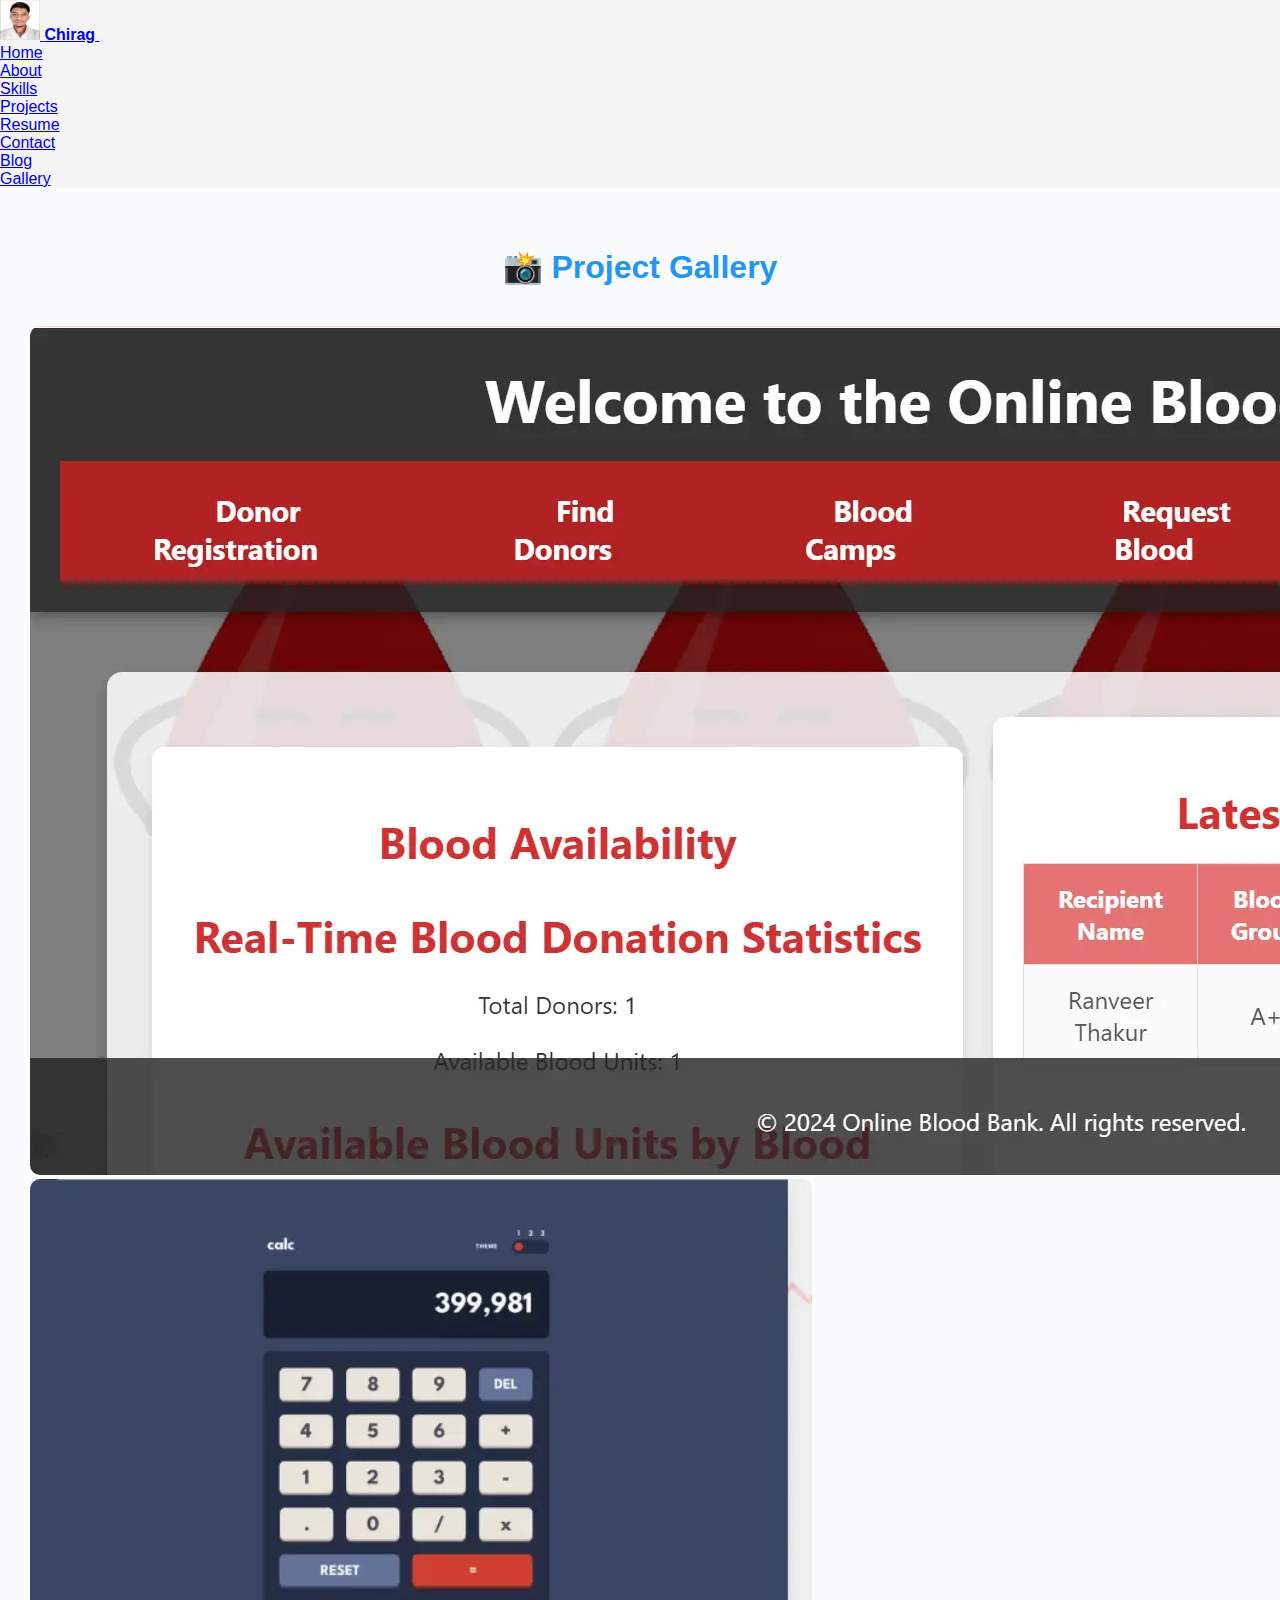
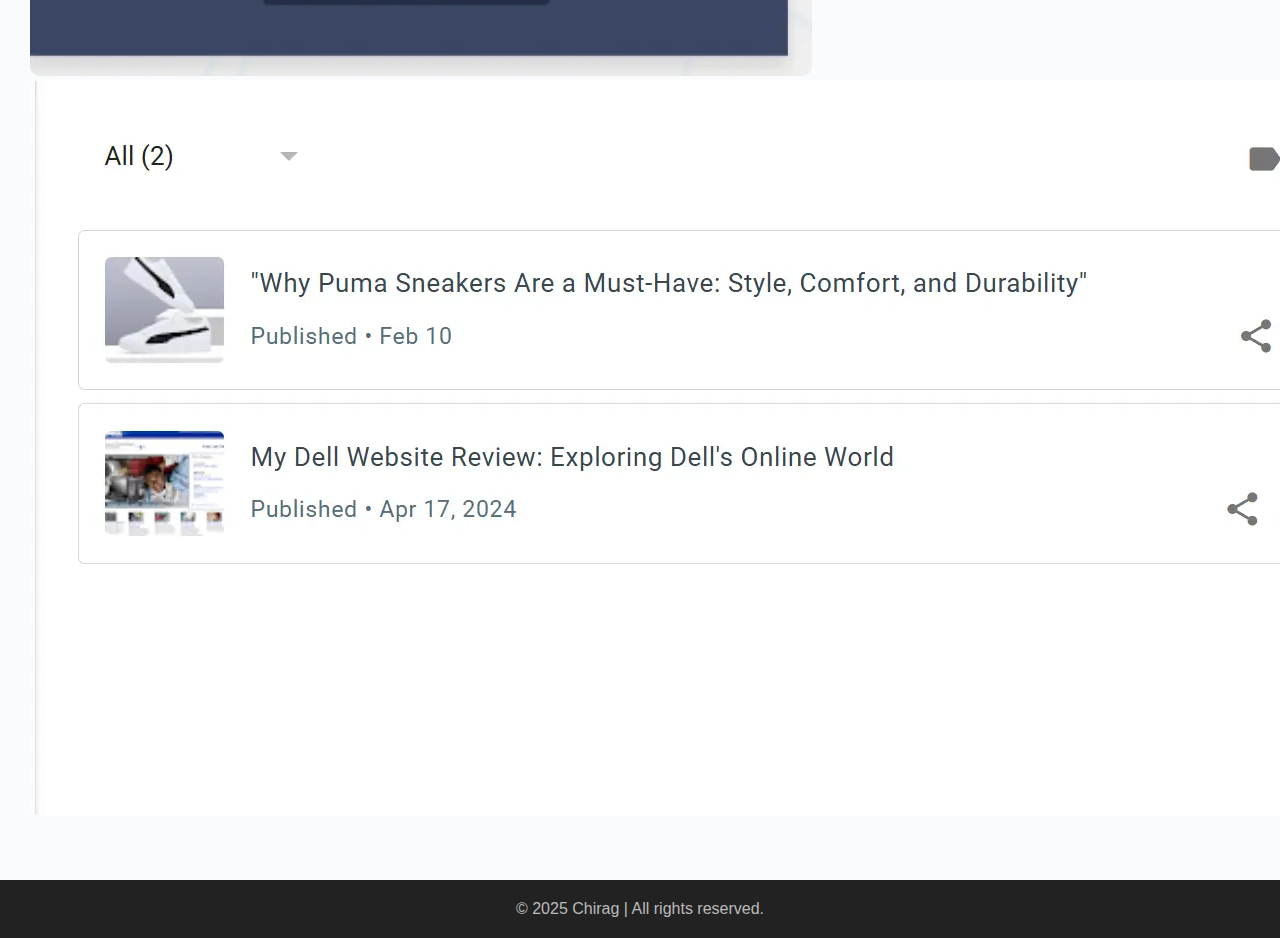
<file: gallery.html>
<!DOCTYPE html>
<html lang="en">
<head>
  <meta charset="UTF-8" />
  <meta name="viewport" content="width=device-width, initial-scale=1.0" />
  <title>Gallery | Chirag</title>
  <link rel="stylesheet" href="css/style.css" />
  <link href="https://cdn.jsdelivr.net/npm/bootstrap@5.3.3/dist/css/bootstrap.min.css" rel="stylesheet">
  <script src="https://cdn.jsdelivr.net/npm/bootstrap@5.3.3/dist/js/bootstrap.bundle.min.js"></script>
  <style>
    .gallery-section {
      padding: 60px 30px;
      background-color: #f9fbfd;
    }
    .gallery-section h1 {
      text-align: center;
      color: #2196f3;
      margin-bottom: 40px;
      font-weight: bold;
    }
    .gallery-img {
      border-radius: 10px;
      transition: transform 0.3s ease, box-shadow 0.3s ease;
    }
    .gallery-img:hover {
      transform: scale(1.05);
      box-shadow: 0 10px 25px rgba(0, 0, 0, 0.1);
    }
  </style>
</head>
<body>

  <!-- Navbar -->
  <nav class="navbar navbar-expand-lg navbar-dark bg-dark sticky-top shadow">
    <div class="container-fluid px-4">
      <a class="navbar-brand d-flex align-items-center" href="#">
        <img src="images/logo.jpg" alt="Logo" width="40" height="40" class="rounded-circle me-2 border border-info">
        <strong>Chirag</strong>
      </a>
      <button class="navbar-toggler" type="button" data-bs-toggle="collapse" data-bs-target="#navbarNav">
        <span class="navbar-toggler-icon"></span>
      </button>
      <div class="collapse navbar-collapse justify-content-end" id="navbarNav">
        <ul class="navbar-nav gap-3 fw-semibold text-uppercase">
          <li class="nav-item"><a class="nav-link" href="index.html">Home</a></li>
          <li class="nav-item"><a class="nav-link" href="about.html">About</a></li>
          <li class="nav-item"><a class="nav-link" href="skills.html">Skills</a></li>
          <li class="nav-item"><a class="nav-link" href="projects.html">Projects</a></li>
          <li class="nav-item"><a class="nav-link" href="resume.html">Resume</a></li>
          <li class="nav-item"><a class="nav-link" href="contact.html">Contact</a></li>
          <li class="nav-item"><a class="nav-link" href="blog.html">Blog</a></li>
          <li class="nav-item"><a class="nav-link active" href="gallery.html">Gallery</a></li>
        </ul>
      </div>
    </div>
  </nav>

  <!-- Gallery Section -->
  <section class="gallery-section">
    <div class="container">
      <h1>📸 Project Gallery</h1>
      <div class="row g-4">
        <div class="col-md-4">
          <img src="images/bloodbanl.webp" class="img-fluid gallery-img" alt="Project Screenshot 1">
        </div>
        <div class="col-md-4">
          <img src="images/calaculatopr.webp" class="img-fluid gallery-img" alt="Project Screenshot 2">
        </div>
        <div class="col-md-4">
          <img src="images/blog.webp" class="img-fluid gallery-img" alt="Project Screenshot 3">
        
      
      </div>
    </div>
  </section>

  <!-- Footer -->
  <footer class="bg-dark text-white text-center py-3">
    <p class="mb-0">© 2025 Chirag | All rights reserved.</p>
  </footer>

</body>
</html>
</file>
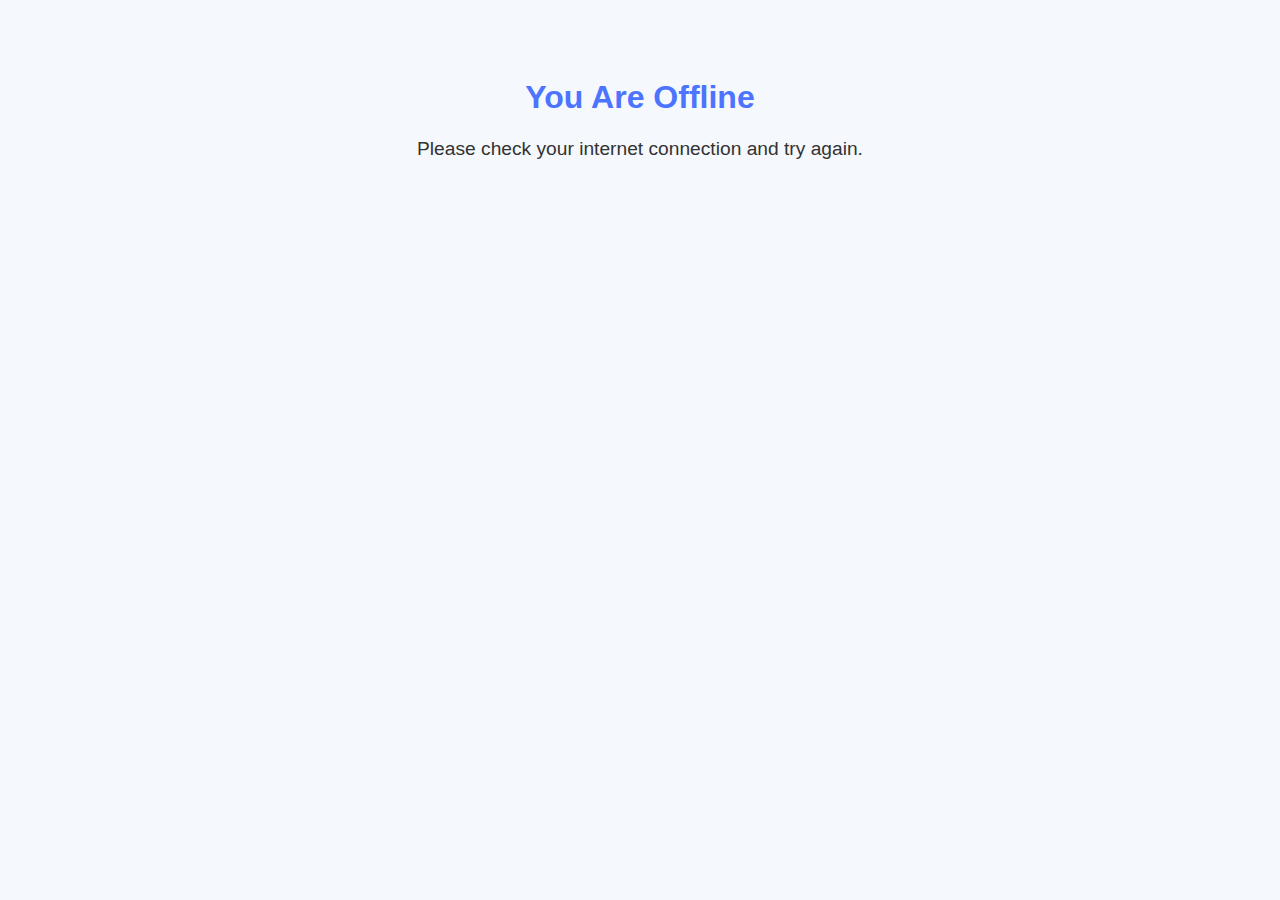
<file: offline.html>
<!DOCTYPE html>
<html lang="en">
<head>
  <meta charset="UTF-8">
  <title>Offline</title>
  <style>
    body {
      font-family: 'Poppins', sans-serif;
      background: #f5f8fc;
      color: #333;
      text-align: center;
      padding: 50px;
    }
    h1 {
      font-size: 2rem;
      color: #4c74ff;
    }
    p {
      font-size: 1.2rem;
    }
  </style>
</head>
<body>
  <h1>You Are Offline</h1>
  <p>Please check your internet connection and try again.</p>
</body>
</html>
</file>
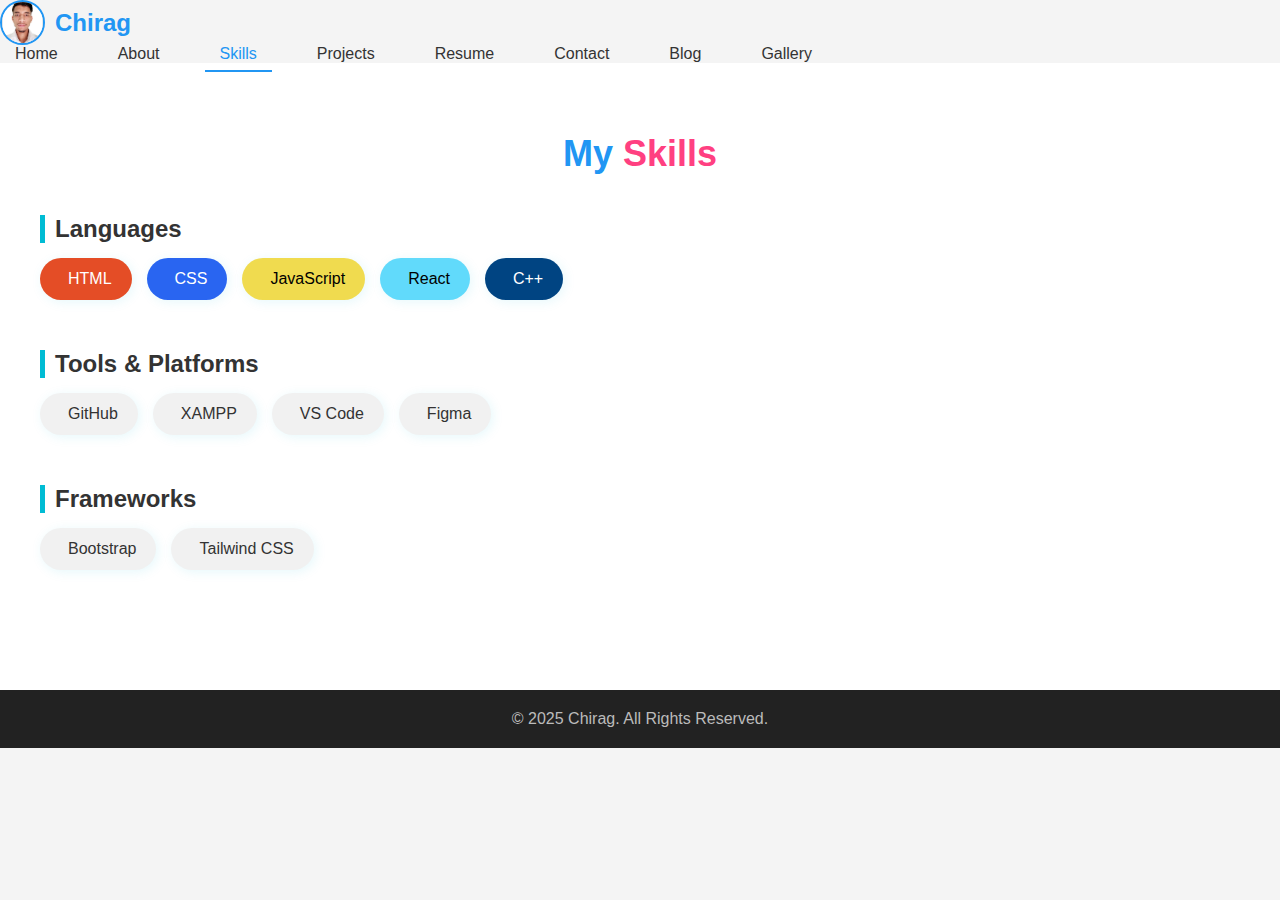
<file: skills.html>
<!DOCTYPE html>
<html lang="en">
<head>
  <meta charset="UTF-8" />
  <meta name="viewport" content="width=device-width, initial-scale=1.0"/>
  <title>Skills | Chirag</title>
  <link rel="stylesheet" href="css/style.css" />
  <link href="https://fonts.googleapis.com/css2?family=Poppins:wght@300;500;700&display=swap" rel="stylesheet">
  <link rel="stylesheet" href="https://cdnjs.cloudflare.com/ajax/libs/font-awesome/6.5.0/css/all.min.css"/>
</head>
<body>
  <header>
    <nav>
      <div class="logo">
        <img src="images/logo.jpg" alt="Logo" />
        <span>Chirag</span>
      </div>
      <ul class="nav-links">
        <li><a href="index.html">Home</a></li>
        <li><a href="about.html">About</a></li>
        <li><a href="skills.html" class="active">Skills</a></li>
        <li><a href="projects.html">Projects</a></li>
        <li><a href="resume.html">Resume</a></li>
        <li><a href="contact.html">Contact</a></li>
        <li><a href="blog.html">Blog</a></li>
        <li><a href="gallery.html">Gallery</a></li>
      </ul>
    </nav>
  </header>

  <section class="skills-section">
    <div class="container">
      <h1 class="section-title">My <span class="highlight">Skills</span></h1>

      <div class="skills-group">
        <h2>Languages</h2>
        <div class="skills-tags">
          <span class="tag html"><i class="fab fa-html5"></i> HTML</span>
          <span class="tag css"><i class="fab fa-css3-alt"></i> CSS</span>
          <span class="tag js"><i class="fab fa-js"></i> JavaScript</span>
          <span class="tag react"><i class="fab fa-react"></i> React</span>
          <span class="tag cpp"><i class="fas fa-code"></i> C++</span>
        </div>
      </div>

      <div class="skills-group">
        <h2>Tools & Platforms</h2>
        <div class="skills-tags">
          <span class="tag"><i class="fab fa-github"></i> GitHub</span>
          <span class="tag"><i class="fas fa-server"></i> XAMPP</span>
          <span class="tag"><i class="fas fa-code"></i> VS Code</span>
          <span class="tag"><i class="fab fa-figma"></i> Figma</span>
        </div>
      </div>

      <div class="skills-group">
        <h2>Frameworks</h2>
        <div class="skills-tags">
          <span class="tag"><i class="fab fa-bootstrap"></i> Bootstrap</span>
          <span class="tag"><i class="fas fa-layer-group"></i> Tailwind CSS</span>
        </div>
      </div>

   
          
      </div>
    </div>
  </section>

  <footer>
    <p>© 2025 Chirag. All Rights Reserved.</p>
  </footer>
</body>
</html>
</file>
<file: css/style.css>
/* Reset & Base */
* {
  margin: 0;
  padding: 0;
  box-sizing: border-box;
  font-family: 'Poppins', sans-serif;
}

body {
  background: #f4f4f4;
  color: #333;
}

/* Header */
.main-header {
  background-color: #ffffff;
  box-shadow: 0 4px 12px rgba(0, 0, 0, 0.08);
  position: sticky;
  top: 0;
  z-index: 1000;
}

.main-header .container {
  max-width: 1200px;
  margin: 0 auto;
  padding: 15px 30px;
  display: flex;
  align-items: center;
  justify-content: space-between;
}

.logo {
  display: flex;
  align-items: center;
  gap: 10px;
}

.logo img {
  height: 45px;
  width: 45px;
  border-radius: 50%;
  object-fit: cover;
  border: 2px solid #2196f3;
}

.logo span {
  font-size: 24px;
  font-weight: 700;
  color: #2196f3;
}

.nav-links {
  display: flex;
  gap: 30px;
  list-style: none;
}

.nav-links a {
  position: relative;
  text-decoration: none;
  font-size: 16px;
  font-weight: 500;
  color: #333;
  padding: 10px 15px;
  border-radius: 5px;
  transition: all 0.3s ease;
}

.nav-links a::after {
  content: "";
  position: absolute;
  left: 0;
  bottom: 0;
  height: 2px;
  width: 100%;
  background-color: #2196f3;
  transform: scaleX(0);
  transition: transform 0.3s ease;
  transform-origin: right;
}

.nav-links a:hover::after,
.nav-links a.active::after {
  transform: scaleX(1);
  transform-origin: left;
}

.nav-links a:hover,
.nav-links a.active {
  color: #2196f3;
}

/* Hero Section */
.hero {
  display: flex;
  justify-content: space-around;
  align-items: center;
  padding: 80px 40px;
  background: linear-gradient(135deg, #00bcd4, #2196f3);
  color: white;
  flex-wrap: wrap;
  text-align: center;
}

.hero-text h1 {
  font-size: 48px;
  margin-bottom: 10px;
}

.hero-text span {
  color: #ffe600;
}

.hero-text p {
  font-size: 20px;
  margin-bottom: 20px;
}

.btn {
  display: inline-block;
  padding: 10px 25px;
  background: white;
  color: #2196f3;
  border-radius: 5px;
  text-decoration: none;
  font-weight: 600;
  transition: background 0.3s;
}

.btn:hover {
  background: #ffe600;
  color: #000;
}

.hero-img img {
  width: 300px;
  border-radius: 50%;
  border: 5px solid #fff;
  box-shadow: 0 0 15px rgba(0, 0, 0, 0.2);
  margin-top: 20px;
}

/* About Section */
.about-section {
  padding: 70px 40px;
  background: linear-gradient(135deg, #e0f7fa, #ffffff);
}

.about-container {
  display: flex;
  flex-wrap: wrap;
  align-items: center;
  justify-content: center;
  gap: 50px;
}

.about-image img {
  width: 300px;
  height: 300px;
  border-radius: 20px;
  object-fit: cover;
  box-shadow: 0 10px 25px rgba(0, 0, 0, 0.2);
}

.about-text {
  max-width: 600px;
  font-size: 18px;
  color: #333;
  line-height: 1.8;
}

.about-text h1 {
  font-size: 36px;
  color: #2196f3;
  margin-bottom: 20px;
}

.highlight {
  color: #ff4081;
  font-weight: 600;
}

/* Skills Section */
.skills-section {
  padding: 70px 40px;
  background: #ffffff;
}

.section-title {
  text-align: center;
  font-size: 36px;
  color: #2196f3;
  margin-bottom: 40px;
}

.skills-group {
  margin-bottom: 50px;
}

.skills-group h2 {
  color: #333;
  font-size: 24px;
  border-left: 5px solid #00bcd4;
  padding-left: 10px;
  margin-bottom: 15px;
}

.skills-tags {
  display: flex;
  flex-wrap: wrap;
  gap: 15px;
}

.tag {
  padding: 12px 20px;
  background-color: #f1f1f1;
  color: #333;
  border-radius: 25px;
  font-weight: 500;
  transition: all 0.3s ease;
  box-shadow: 2px 2px 12px rgba(0, 188, 212, 0.1);
  display: flex;
  align-items: center;
  gap: 8px;
}

.tag:hover {
  transform: translateY(-3px);
  background-color: #00bcd4;
  color: #fff;
}

.tag i {
  font-size: 16px;
}

/* Colored Tags */
.tag.html { background-color: #e44d26; color: white; }
.tag.css { background-color: #2965f1; color: white; }
.tag.js { background-color: #f0db4f; color: black; }
.tag.react { background-color: #61dafb; color: black; }
.tag.cpp { background-color: #004482; color: white; }

/* Projects Section */
.projects-section {
  padding: 70px 40px;
  background: linear-gradient(135deg, #ffffff, #e3f2fd);
}

.projects-section .section-title {
  text-align: center;
  font-size: 36px;
  color: #2196f3;
  margin-bottom: 30px;
}

.projects-container {
  display: flex;
  flex-wrap: wrap;
  gap: 30px;
  justify-content: center;
}

.project-card {
  background: #fff;
  border-radius: 15px;
  padding: 25px;
  width: 300px;
  box-shadow: 0 8px 25px rgba(0, 0, 0, 0.1);
  transition: transform 0.3s ease;
  text-align: left;
}

.project-card:hover {
  transform: translateY(-10px);
}

.project-card h2 {
  font-size: 22px;
  margin-bottom: 10px;
  color: #2196f3;
}

.project-card p {
  font-size: 16px;
  color: #555;
  margin-bottom: 12px;
}

.tech-used {
  display: inline-block;
  background: #e0f2f1;
  color: #00796b;
  padding: 5px 10px;
  border-radius: 20px;
  font-size: 14px;
  font-weight: 500;
  margin-bottom: 10px;
}

.view-btn {
  margin-top: 10px;
  background: #2196f3;
  color: white;
  text-decoration: none;
  padding: 8px 20px;
  border-radius: 25px;
  font-weight: 600;
  display: inline-block;
  transition: background 0.3s ease;
}

.view-btn:hover {
  background: #0d8ddb;
}

/* Footer */
footer {
  text-align: center;
  padding: 20px;
  background-color: #222;
  color: #bbb;
}

/* Scroll Reveal Animation for Project Cards */
.hidden-card {
  opacity: 0;
  transform: translateY(40px);
  transition: all 0.6s ease-out;
}

.show-card {
  opacity: 1;
  transform: translateY(0);
}

/* Sprite Icons */
.sprite-icons {
  display: flex;
  flex-wrap: wrap;
  gap: 20px;
  margin-top: 20px;
}

.icon {
  width: 50px;
  height: 50px;
  background-image: url('../images/social-sprite.png'); /* update this path if needed */
  background-repeat: no-repeat;
  display: inline-block;
  transition: transform 0.3s;
}

.icon:hover {
  transform: scale(1.2);
}

.icon.linkedin { background-position: 0   0; }
.icon.github   { background-position: -50px 0; }
.icon.whatsapp { background-position: -100px 0; }
.icon.facebook { background-position: -150px 0; }
.icon.twitter  { background-position: -200px 0; }
</file>
